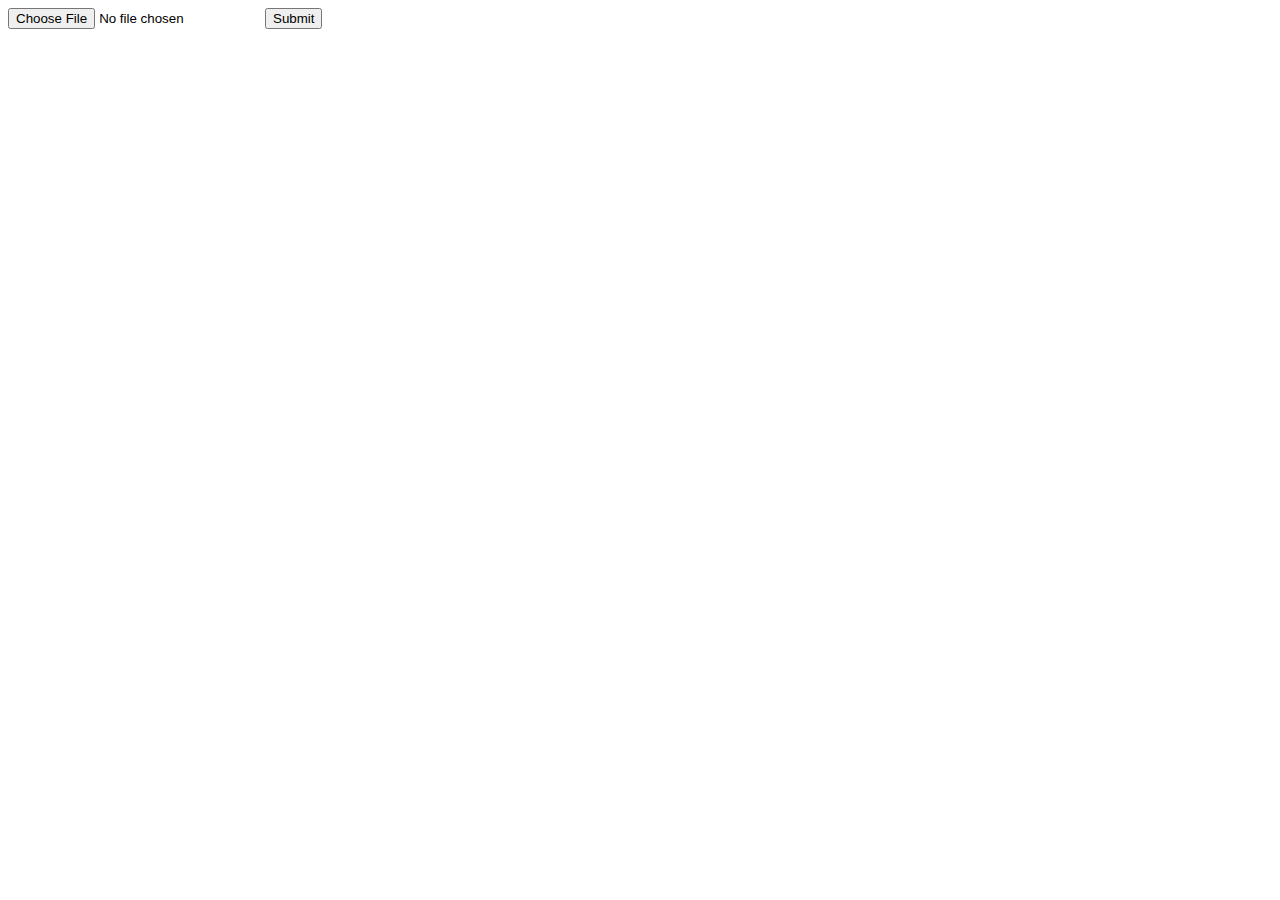
<file: app/assets/uploadform.html>
<html>
<head>
    <script src="jquery-3.7.1.min.js"></script>
</head>

<form id="myform" onsubmit="do_upload(event);" action="/upload">
  <input type="file" id="files"/>
  <input type="submit" id="formsubmit" value="Submit"/>
</form>

</html>
</file>
